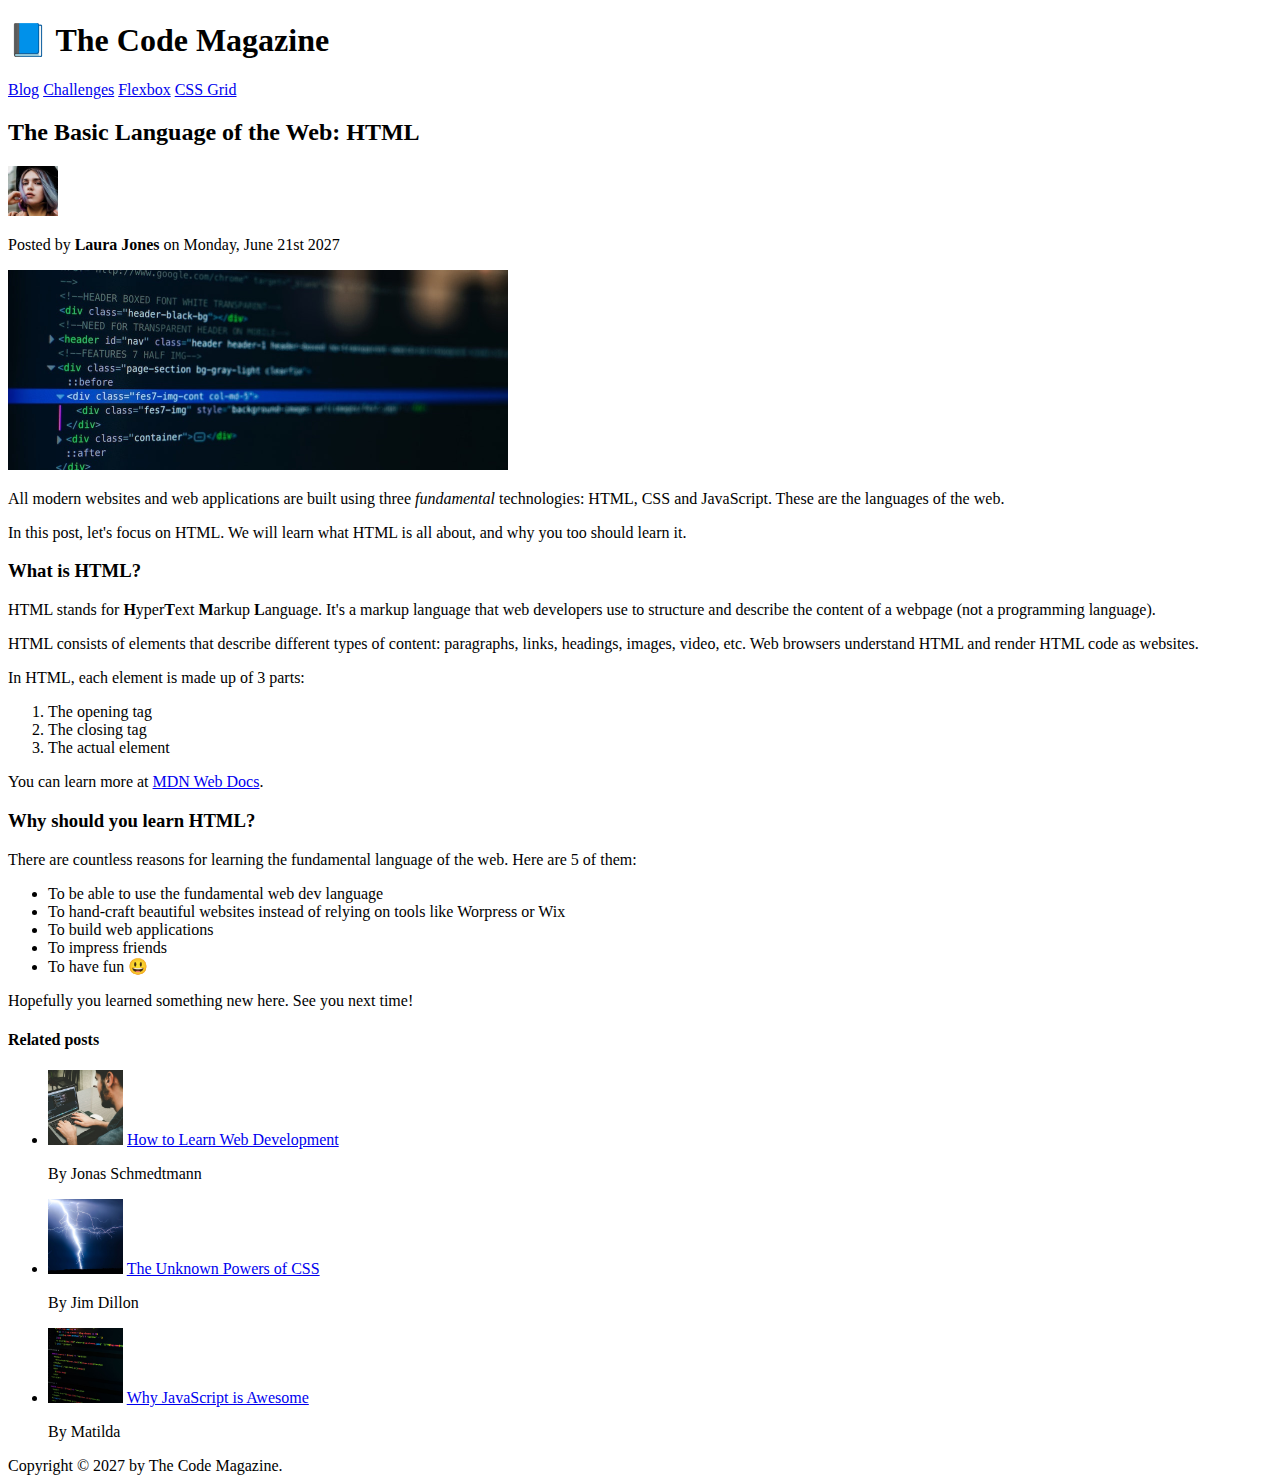
<file: Final/02-HTML-Fundamentals/index.html>
<!DOCTYPE html>
<html lang="en">
  <head>
    <meta charset="UTF-8" />
    <title>The Basic Language of the Web: HTML</title>
  </head>

  <body>
    <!--
    <h1>The Basic Language of the Web: HTML</h1>
    <h2>The Basic Language of the Web: HTML</h2>
    <h3>The Basic Language of the Web: HTML</h3>
    <h4>The Basic Language of the Web: HTML</h4>
    <h5>The Basic Language of the Web: HTML</h5>
    <h6>The Basic Language of the Web: HTML</h6>
    -->

    <header>
      <h1>📘 The Code Magazine</h1>

      <nav>
        <a href="blog.html">Blog</a>
        <a href="#">Challenges</a>
        <a href="#">Flexbox</a>
        <a href="#">CSS Grid</a>
      </nav>
    </header>

    <article>
      <header>
        <h2>The Basic Language of the Web: HTML</h2>

        <img
          src="img/laura-jones.jpg"
          alt="Headshot of Laura Jones"
          height="50"
          width="50"
        />

        <p>Posted by <strong>Laura Jones</strong> on Monday, June 21st 2027</p>

        <img
          src="img/post-img.jpg"
          alt="HTML code on a screen"
          width="500"
          height="200"
        />
      </header>

      <p>
        All modern websites and web applications are built using three
        <em>fundamental</em>
        technologies: HTML, CSS and JavaScript. These are the languages of the
        web.
      </p>

      <p>
        In this post, let's focus on HTML. We will learn what HTML is all about,
        and why you too should learn it.
      </p>

      <h3>What is HTML?</h3>
      <p>
        HTML stands for <strong>H</strong>yper<strong>T</strong>ext
        <strong>M</strong>arkup <strong>L</strong>anguage. It's a markup
        language that web developers use to structure and describe the content
        of a webpage (not a programming language).
      </p>
      <p>
        HTML consists of elements that describe different types of content:
        paragraphs, links, headings, images, video, etc. Web browsers understand
        HTML and render HTML code as websites.
      </p>
      <p>In HTML, each element is made up of 3 parts:</p>

      <ol>
        <li>The opening tag</li>
        <li>The closing tag</li>
        <li>The actual element</li>
      </ol>

      <p>
        You can learn more at
        <a
          href="https://developer.mozilla.org/en-US/docs/Web/HTML"
          target="_blank"
          >MDN Web Docs</a
        >.
      </p>

      <h3>Why should you learn HTML?</h3>

      <p>
        There are countless reasons for learning the fundamental language of the
        web. Here are 5 of them:
      </p>

      <ul>
        <li>To be able to use the fundamental web dev language</li>
        <li>
          To hand-craft beautiful websites instead of relying on tools like
          Worpress or Wix
        </li>
        <li>To build web applications</li>
        <li>To impress friends</li>
        <li>To have fun 😃</li>
      </ul>

      <p>Hopefully you learned something new here. See you next time!</p>
    </article>

    <aside>
      <h4>Related posts</h4>

      <ul>
        <li>
          <img
            src="img/related-1.jpg"
            alt="Person programming"
            width="75"
            width="75"
          />
          <a href="#">How to Learn Web Development</a>
          <p>By Jonas Schmedtmann</p>
        </li>
        <li>
          <img src="img/related-2.jpg" alt="Lightning" width="75" heigth="75" />
          <a href="#">The Unknown Powers of CSS</a>
          <p>By Jim Dillon</p>
        </li>
        <li>
          <img
            src="img/related-3.jpg"
            alt="JavaScript code on a screen"
            width="75"
            height="75"
          />
          <a href="#">Why JavaScript is Awesome</a>
          <p>By Matilda</p>
        </li>
      </ul>
    </aside>

    <footer>Copyright &copy; 2027 by The Code Magazine.</footer>
  </body>
</html>
</file>
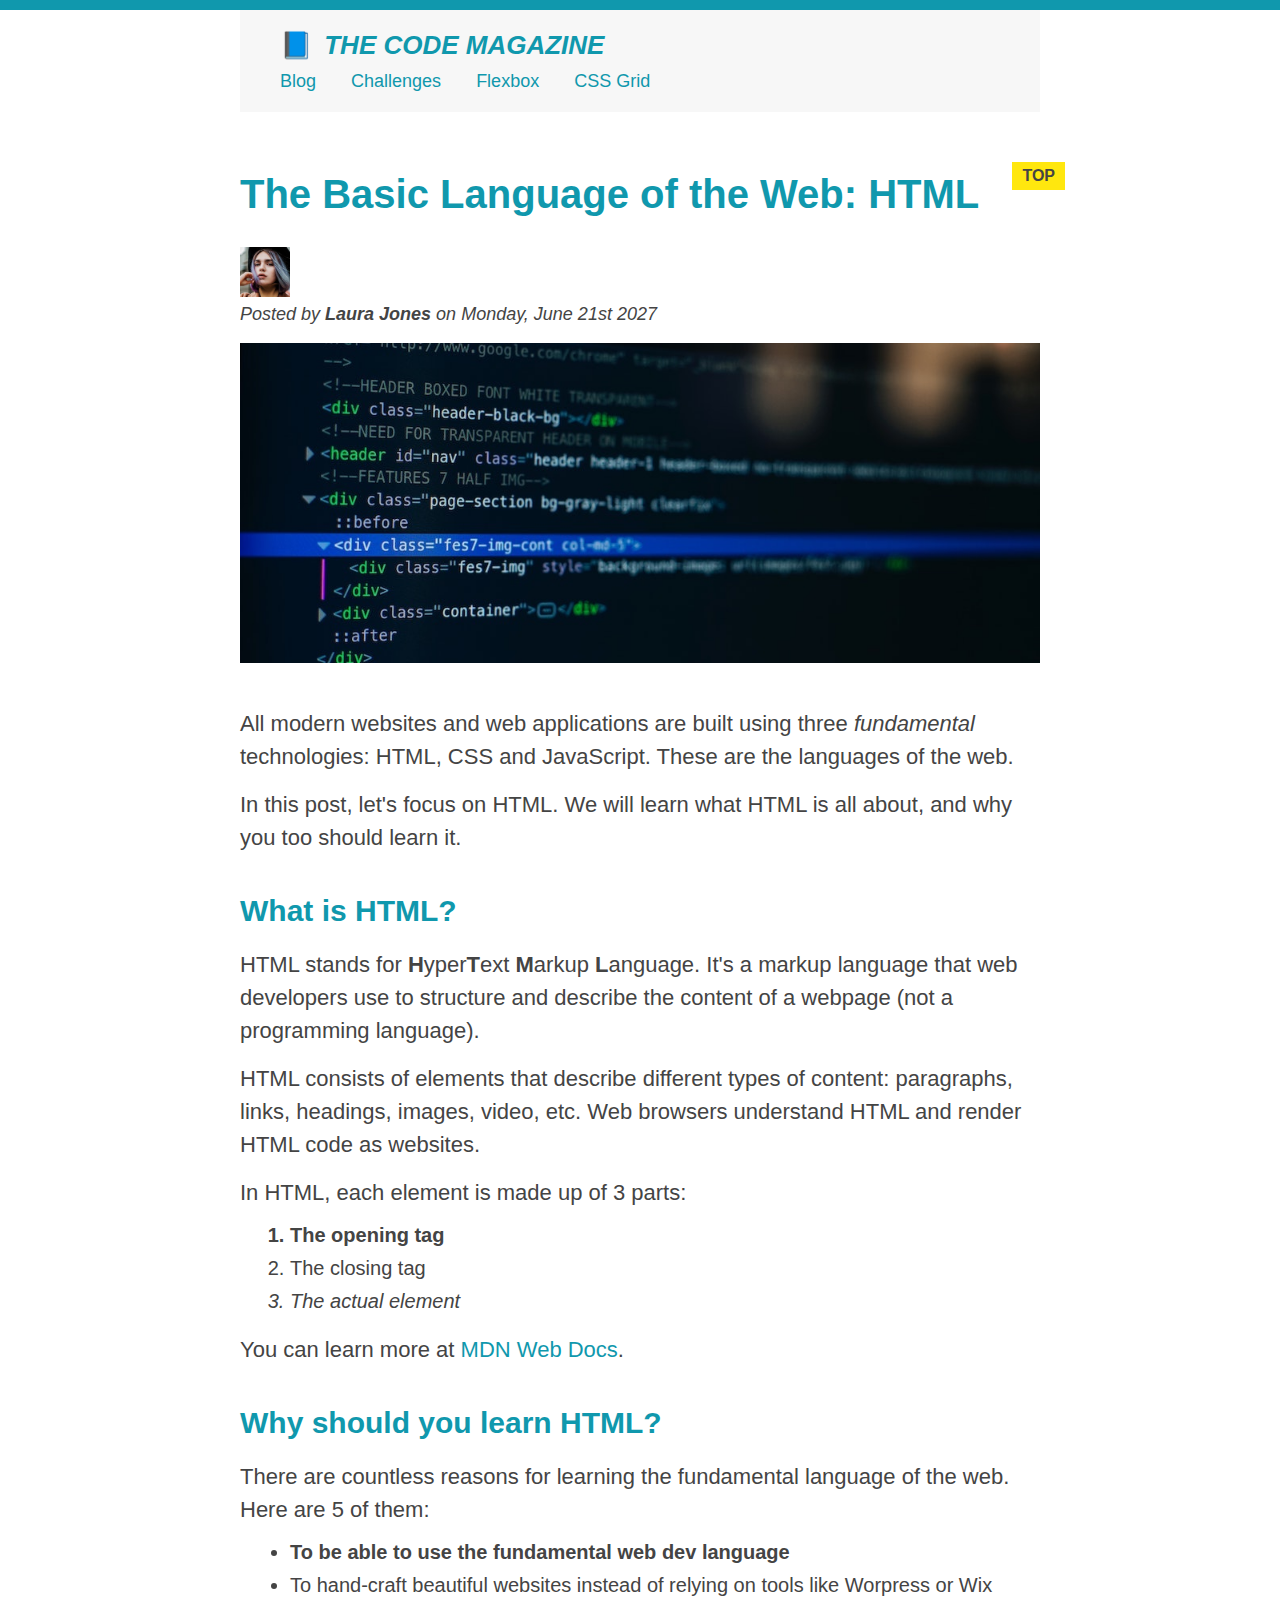
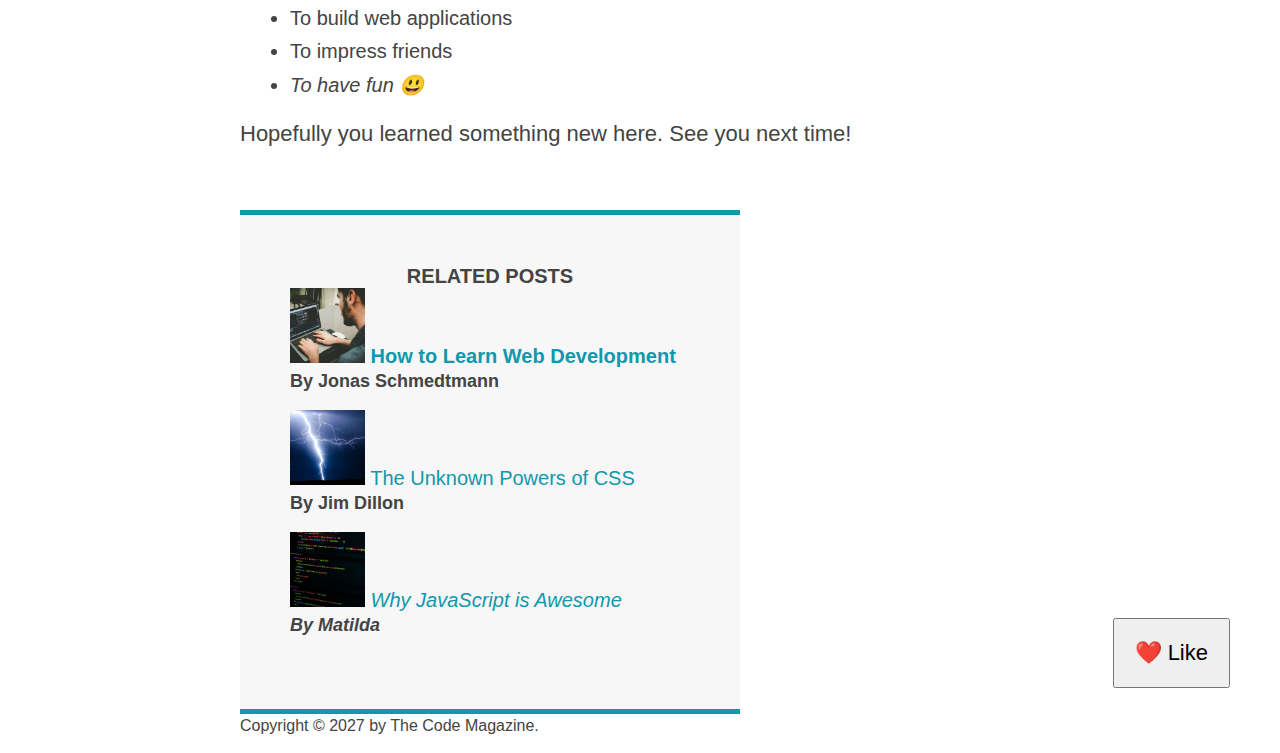
<file: Final/03-CSS-Fundamentals/index.html>
<!DOCTYPE html>
<html lang="en">
  <head>
    <meta charset="UTF-8" />
    <link href="style.css" rel="stylesheet" />

    <title>The Basic Language of the Web: HTML</title>
  </head>

  <body>
    <!--
    <h1>The Basic Language of the Web: HTML</h1>
    <h2>The Basic Language of the Web: HTML</h2>
    <h3>The Basic Language of the Web: HTML</h3>
    <h4>The Basic Language of the Web: HTML</h4>
    <h5>The Basic Language of the Web: HTML</h5>
    <h6>The Basic Language of the Web: HTML</h6>
    -->

    <div class="container">
      <header class="main-header">
        <h1>📘 The Code Magazine</h1>

        <nav>
          <!-- <strong>This is the navigation</strong> -->
          <a href="blog.html">Blog</a>
          <a href="#">Challenges</a>
          <a href="#">Flexbox</a>
          <a href="#">CSS Grid</a>
        </nav>
      </header>

      <article>
        <header class="post-header">
          <h2>The Basic Language of the Web: HTML</h2>

          <img
            src="img/laura-jones.jpg"
            alt="Headshot of Laura Jones"
            height="50"
            width="50"
          />

          <p id="author">
            Posted by <strong>Laura Jones</strong> on Monday, June 21st 2027
          </p>

          <img
            src="img/post-img.jpg"
            alt="HTML code on a screen"
            width="500"
            height="200"
            class="post-img"
          />
          <button>❤️ Like</button>
        </header>

        <p>
          All modern websites and web applications are built using three
          <em>fundamental</em>
          technologies: HTML, CSS and JavaScript. These are the languages of the
          web.
        </p>

        <p>
          In this post, let's focus on HTML. We will learn what HTML is all
          about, and why you too should learn it.
        </p>

        <h3>What is HTML?</h3>
        <p>
          HTML stands for <strong>H</strong>yper<strong>T</strong>ext
          <strong>M</strong>arkup <strong>L</strong>anguage. It's a markup
          language that web developers use to structure and describe the content
          of a webpage (not a programming language).
        </p>
        <p>
          HTML consists of elements that describe different types of content:
          paragraphs, links, headings, images, video, etc. Web browsers
          understand HTML and render HTML code as websites.
        </p>
        <p>In HTML, each element is made up of 3 parts:</p>

        <ol>
          <li class="first-li">The opening tag</li>
          <li>The closing tag</li>
          <li>The actual element</li>
        </ol>

        <p>
          You can learn more at
          <a
            href="https://developer.mozilla.org/en-US/docs/Web/HTML"
            target="_blank"
            >MDN Web Docs</a
          >.
        </p>

        <h3>Why should you learn HTML?</h3>

        <p>
          There are countless reasons for learning the fundamental language of
          the web. Here are 5 of them:
        </p>

        <ul>
          <li class="first-li">
            To be able to use the fundamental web dev language
          </li>
          <li>
            To hand-craft beautiful websites instead of relying on tools like
            Worpress or Wix
          </li>
          <li>To build web applications</li>
          <li>To impress friends</li>
          <li>To have fun 😃</li>
        </ul>

        <p>Hopefully you learned something new here. See you next time!</p>
      </article>

      <aside>
        <h4>Related posts</h4>

        <ul class="related">
          <li>
            <img
              src="img/related-1.jpg"
              alt="Person programming"
              width="75"
              height="75"
            />
            <a href="#">How to Learn Web Development</a>
            <p class="related-author">By Jonas Schmedtmann</p>
          </li>
          <li>
            <img
              src="img/related-2.jpg"
              alt="Lightning"
              width="75"
              height="75"
            />
            <a href="#">The Unknown Powers of CSS</a>
            <p class="related-author">By Jim Dillon</p>
          </li>
          <li>
            <img
              src="img/related-3.jpg"
              alt="JavaScript code on a screen"
              width="75"
              height="75"
            />
            <a href="#">Why JavaScript is Awesome</a>
            <p class="related-author">By Matilda</p>
          </li>
        </ul>
      </aside>

      <footer>
        <p id="copyright" class="copyright text">
          Copyright &copy; 2027 by The Code Magazine.
        </p>
      </footer>
    </div>
  </body>
</html>
</file>
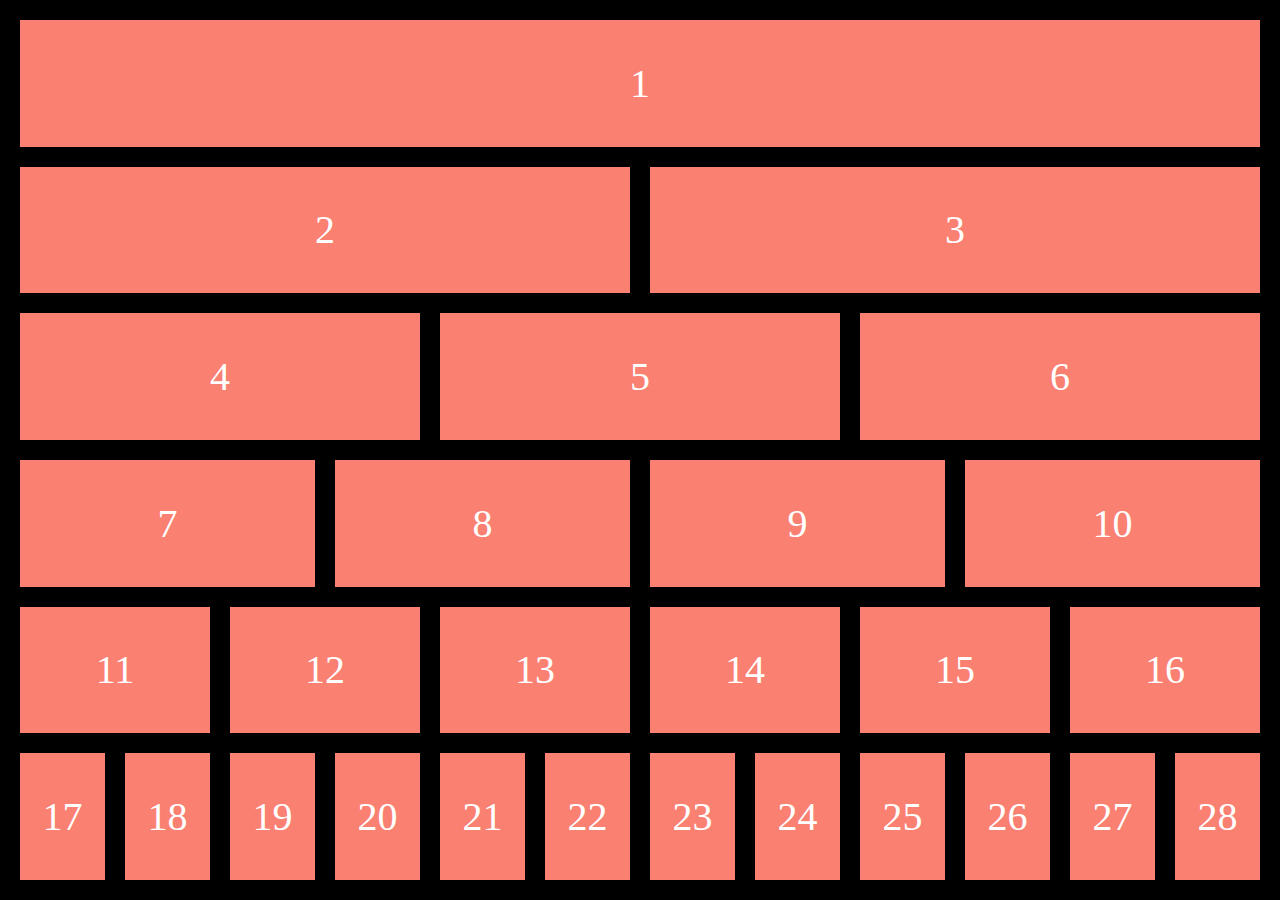
<file: Final/04-GRID/layout1/index.html>
<!DOCTYPE html>
<html lang="en">
<head>
    <meta charset="UTF-8">
    <meta name="viewport" content="width=device-width, initial-scale=1.0">
    <title>Document</title>
    <link rel="stylesheet" href="style.css">
</head>
<body>
    <div class="grid-container">
        <div class="item item1">1</div>
        <div class="item item2">2</div>
        <div class="item item3">3</div>
        <div class="item item4">4</div>
        <div class="item item5">5</div>
        <div class="item item6">6</div>
        <div class="item item7">7</div>
        <div class="item item8">8</div>
        <div class="item item9">9</div>
        <div class="item item10">10</div>
        <div class="item item11">11</div>
        <div class="item item12">12</div>
        <div class="item item13">13</div>
        <div class="item item14">14</div>
        <div class="item item15">15</div>
        <div class="item item16">16</div>
        <div class="item item17">17</div>
        <div class="item item18">18</div>
        <div class="item item19">19</div>
        <div class="item item20">20</div>
        <div class="item item21">21</div>
        <div class="item item22">22</div>
        <div class="item item23">23</div>
        <div class="item item24">24</div>
        <div class="item item25">25</div>
        <div class="item item26">26</div>
        <div class="item item27">27</div>
        <div class="item item28">28</div>
    </div>
</body>
</html>
</file>
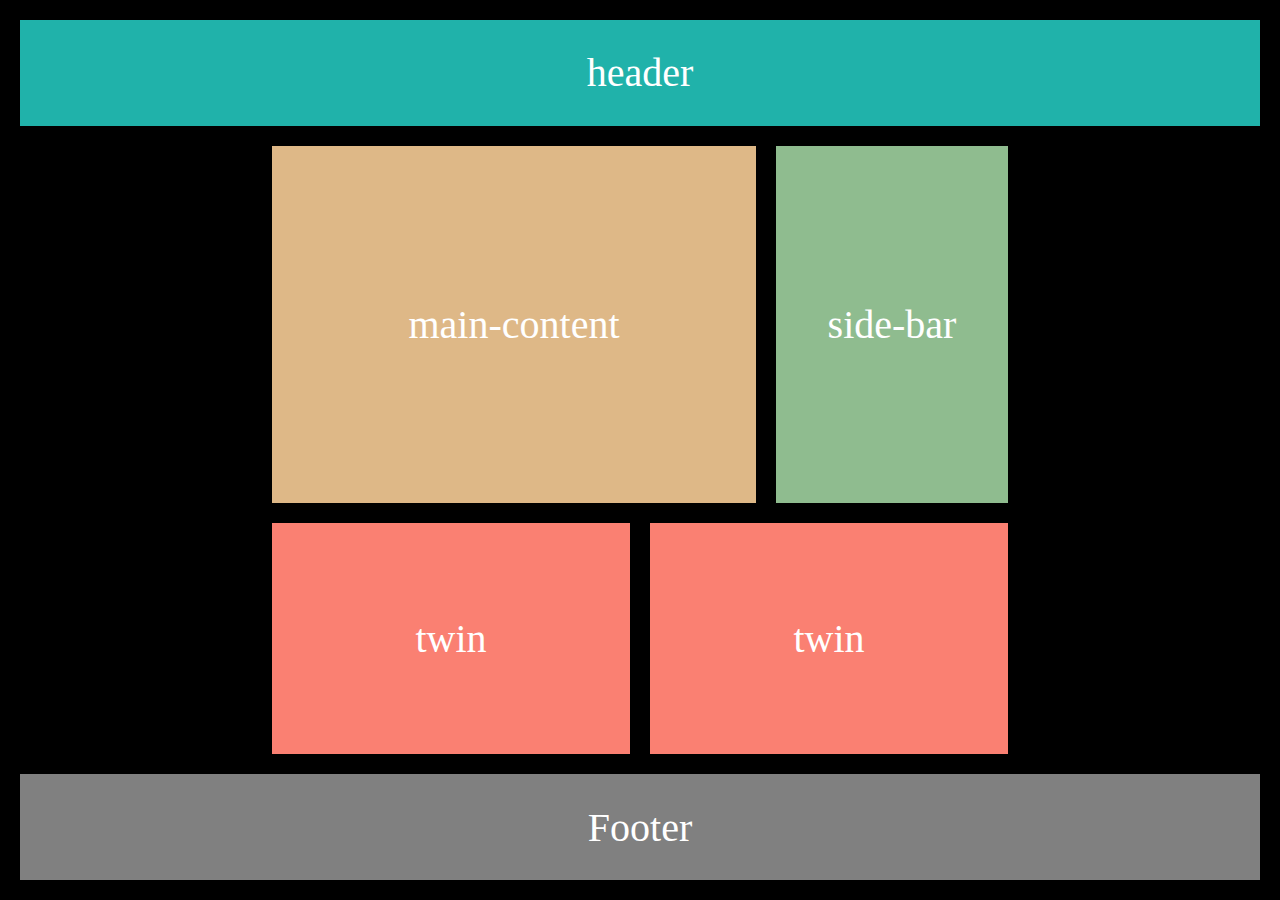
<file: Final/04-GRID/layout2/index.html>
<!DOCTYPE html>
<html lang="en">
<head>
    <meta charset="UTF-8">
    <meta name="viewport" content="width=device-width, initial-scale=1.0">
    <title>Document</title>
    <link rel="stylesheet" href="style.css">
</head>
<body>
    <div class="grid-container">
        <div class="item header">header</div>
        <div class="item main-content">main-content</div>
        <div class="item side-bar">side-bar</div>
        <div class="item twin1">twin</div>
        <div class="item twin2">twin</div>
        <div class="item footer">Footer</div>
    </div>
</body>
</html>
</file>
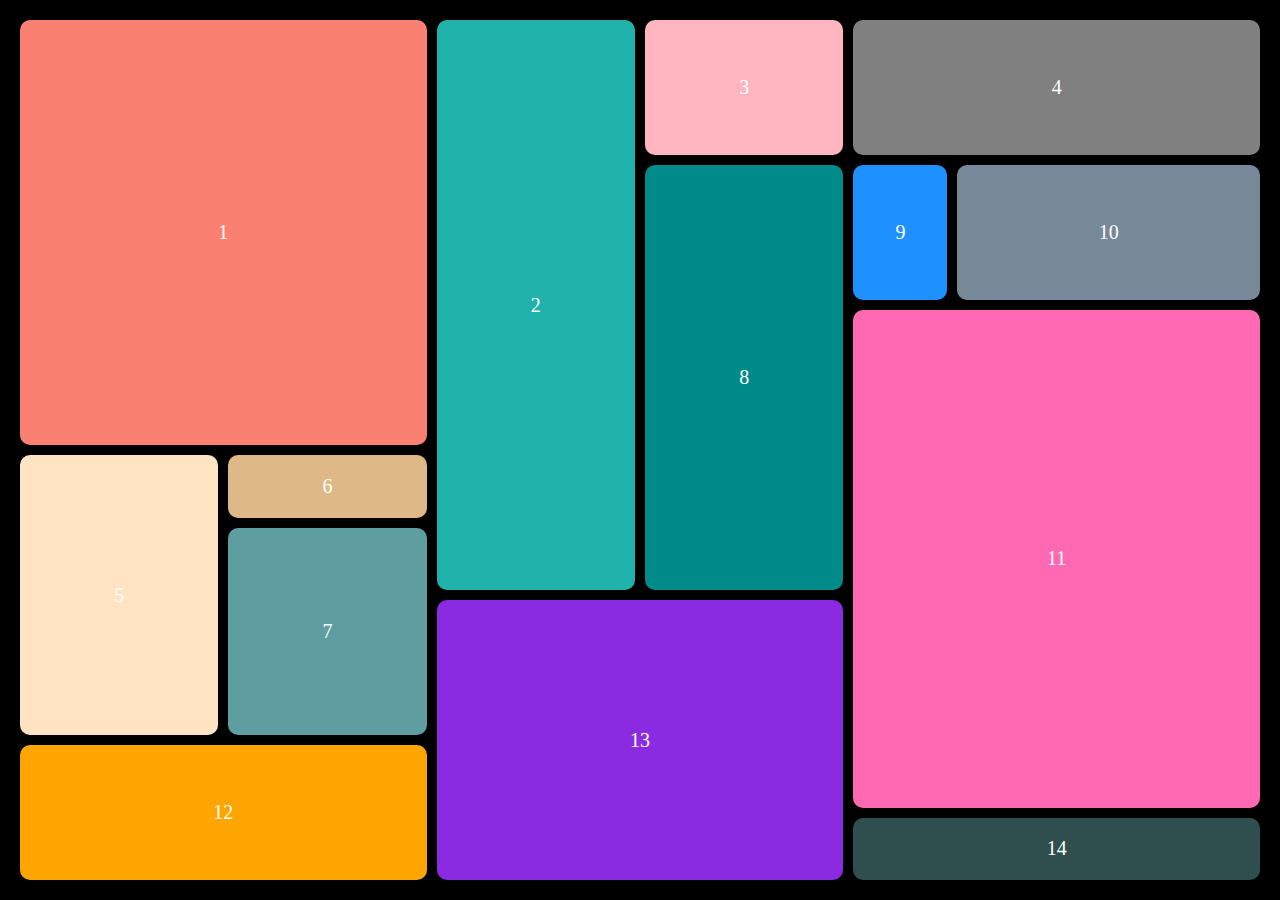
<file: Final/04-GRID/layout3/index.html>
<!DOCTYPE html>
<html lang="en">
<head>
    <meta charset="UTF-8">
    <meta name="viewport" content="width=device-width, initial-scale=1.0">
    <title>Document</title>
    <link rel="stylesheet" href="style.css">
</head>
<body>
    <div class="grid-container">
        <div class="item item1">1</div>
        <div class="item item2">2</div>
        <div class="item item3">3</div>
        <div class="item item4">4</div>
        <div class="item item5">5</div>
        <div class="item item6">6</div>
        <div class="item item7">7</div>
        <div class="item item8">8</div>
        <div class="item item9">9</div>
        <div class="item item10">10</div>
        <div class="item item11">11</div>
        <div class="item item12">12</div>
        <div class="item item13">13</div>
        <div class="item item14">14</div>
    </div>
</body>
</html>
</file>
<file: Final/03-CSS-Fundamentals/style.css>
* {
  /* border-top: 10px solid #1098ad; */
  margin: 0;
  padding: 0;
}

/* PAGE SECTIONS */
body {
  color: #444;
  font-family: sans-serif;

  border-top: 10px solid #1098ad;
  position: relative;
}

.container {
  width: 800px;
  /* margin-left: auto;
  margin-right: auto; */
  margin: 0 auto;
}

.main-header {
  background-color: #f7f7f7;
  /* padding: 20px;
  padding-left: 40px;
  padding-right: 40px; */
  padding: 20px 40px;
  margin-bottom: 60px;
  /* height: 80px; */
}

nav {
  font-size: 18px;
  /* text-align: center; */
}

article {
  margin-bottom: 60px;
}

.post-header {
  margin-bottom: 40px;
  /* position: relative; */
}

aside {
  background-color: #f7f7f7;
  border-top: 5px solid #1098ad;
  border-bottom: 5px solid #1098ad;
  /* padding-top: 50px;
  padding-bottom: 50px; */
  padding: 50px 0;
  width: 500px;
}

/* SMALLER ELEMENTS */
h1,
h2,
h3 {
  color: #1098ad;
}

h1 {
  font-size: 26px;
  text-transform: uppercase;
  font-style: italic;
}

h2 {
  font-size: 40px;
  margin-bottom: 30px;
}

h3 {
  font-size: 30px;
  margin-bottom: 20px;
  margin-top: 40px;
}

h4 {
  font-size: 20px;
  text-transform: uppercase;
  text-align: center;
}

p {
  font-size: 22px;
  line-height: 1.5;
  margin-bottom: 15px;
}

ul,
ol {
  margin-left: 50px;
  margin-bottom: 20px;
}

li {
  font-size: 20px;
  margin-bottom: 10px;
  /* display: inline; */
}

li:last-child {
  margin-bottom: 0;
}

/* footer p {
  font-size: 16px;
} */

/* article header p {
  font-style: italic;
} */

#author {
  font-style: italic;
  font-size: 18px;
}

#copyright {
  font-size: 16px;
}

.related-author {
  font-size: 18px;
  font-weight: bold;
}

/* ul {
  list-style: none;
} */

.related {
  list-style: none;
}

body {
  /* background-color: orangered; */
}

/* .first-li {
  font-weight: bold;
} */

li:first-child {
  font-weight: bold;
}

li:last-child {
  font-style: italic;
}

li:nth-child(even) {
  /* color: red; */
}

/* Misconception: this won't work! */
article p:first-child {
  color: red;
}

/* Styling links */
a:link {
  color: #1098ad;
  text-decoration: none;
}

a:visited {
  /* color: #777; */
  color: #1098ad;
}

a:hover {
  color: orangered;
  font-weight: bold;
  text-decoration: underline orangered;
}

a:active {
  background-color: black;
  font-style: italic;
}
/* LVHA */

.post-img {
  width: 100%;
  height: auto;
}

nav a:link {
  /* background-color: orangered;
  margin: 20px;
  padding: 20px;

  display: block; */

  margin-right: 30px;
  margin-top: 10px;
  display: inline-block;
}

nav a:link:last-child {
  margin-right: 0;
}

button {
  font-size: 22px;
  padding: 20px;
  cursor: pointer;

  position: absolute;
  /* top: 50px;
  left: 50px; */
  bottom: 50px;
  right: 50px;
}

h1::first-letter {
  font-style: normal;
  margin-right: 5px;
}

h3 + p::first-line {
  /* color: red; */
}

h2 {
  /* background-color: orange; */
  position: relative;
}

h2::before {
  content: "TOP";
  background-color: #ffe70e;
  color: #444;
  font-size: 16px;
  font-weight: bold;
  display: inline-block;
  padding: 5px 10px;
  position: absolute;
  top: -10px;
  right: -25px;
}

/* Resolving conflicts */
/* #copyright {
  color: red;
}

.copyright {
  color: blue;
}

.text {
  color: yellow;
}

footer p {
  color: green !important;
} */

/* nav a:link,
nav p {
  font-size: 18px;
} */
</file>
<file: Final/04-GRID/layout1/style.css>
* {
  padding: 0;
  margin: 0;
  box-sizing: border-box;
  color: white;
}

html,
body {
  width: 100%;
  height: 100%;
}

.grid-container {
  width: 100%;
  height: 100%;
  background-color: black;
  display: grid;
  gap: 20px;
  grid-template-columns: repeat(12, 1fr);
  padding: 20px;
}

.item {
  width: 100%;
  height: 100%;
  background-color: salmon;
  font-size: 40px;
  display: grid;
  place-items: center;
}

.item1 {
  grid-column: 1 / 13;
}

.item2 {
  grid-column: 1 / 7;
}

.item3 {
  grid-column: 7 / 13;
}

.item4 {
  grid-column: 1/5;
}

.item5 {
  grid-column: 5/9;
}

.item6 {
  grid-column: 9/13;
}

.item7 {
  grid-column: 1/4;
}
.item8 {
  grid-column: 4/7;
}
.item9 {
  grid-column: 7/10;
}
.item10 {
  grid-column: 10/13;
}

.item11 {
  grid-column: 1/3;
}

.item12 {
  grid-column: 3/5;
}

.item13 {
  grid-column: 5/7;
}

.item14 {
  grid-column: 7/9;
}
.item15 {
  grid-column: 9/11;
}

.item16 {
  grid-column: 11/13;
}
</file>
<file: Final/04-GRID/layout2/style.css>
* {
  padding: 0;
  margin: 0;
  box-sizing: border-box;
  color: white;
}

html,
body {
  width: 100%;
  height: 100%;
}

.grid-container {
  width: 100%;
  height: 100%;
  background-color: black;
  display: grid;
  gap: 20px;
  grid-template-columns: repeat(10, 1fr);
  grid-template-rows: repeat(7, 1fr);
  padding: 20px;
}

.item {
  width: 100%;
  height: 100%;
  background-color: salmon;
  font-size: 40px;
  display: grid;
  place-items: center;
}

.header {
  grid-column: 1 / 11;
  background-color: lightseagreen;
}

.main-content {
  /* grid-column: 3 /7;
  grid-row: 2/5; */
  grid-area: 2/3/5/7;
  background-color: burlywood;
}

.side-bar {
  /* grid-column: 7/9;
  grid-row: 2/5; */
  grid-area: 2 / 7 / 5 / 9;
  /* grid-area: row start / column start / row end / column end; */
  background-color: darkseagreen;
}

.twin1 {
  /* grid-column: 3/6;
  grid-row: 5/7; */
  grid-area: 5 / 3 / 7 /6;
}

.twin2 {
  /* grid-column: 6/9;
  grid-row: 5/7; */
  grid-area: 5/6/7/9;
}

.footer {
  grid-column: 1 / 11;
  background-color: gray;
}
</file>
<file: Final/04-GRID/layout3/style.css>
* {
  padding: 0;
  margin: 0;
  box-sizing: border-box;
  color: white;
}

html,
body {
  width: 100%;
  height: 100%;
}

.grid-container {
  width: 100%;
  height: 100%;
  background-color: black;
  display: grid;
  gap: 10px;
  grid-template-columns: repeat(12, 1fr);
  grid-template-rows: repeat(12, 1fr);
  padding: 20px;
}

.item {
  width: 100%;
  height: 100%;
  background-color: salmon;
  font-size: 20px;
  border-radius: 10px;
  display: grid;
  place-items: center;
}

.item1 {
  grid-column: 1/5;
  grid-row: 1/7;
}

.item2 {
  grid-column: 5/7;
  grid-row: 1/9;
  background-color: lightseagreen;
}

.item3 {
  grid-column: 7/9;
  grid-row: 1/3;
  background-color: lightpink;
}

.item4 {
  grid-column: 9/13;
  grid-row: 1/3;
  background-color: gray;
}

.item5 {
  grid-column: 1/3;
  grid-row: 7/11;
  background-color: bisque;
}

.item6 {
  grid-column: 3/5;
  grid-row: 7/8;
  background-color: burlywood;
}

.item7 {
  grid-column: 3/5;
  grid-row: 8/11;
  background-color: cadetblue;
}

.item8 {
  grid-column: 7/9;
  grid-row: 3/9;
  background-color: darkcyan;
}

.item9 {
  grid-column: 9/10;
  grid-row: 3/5;
  background-color: dodgerblue;
}

.item10 {
  grid-column: 10/13;
  grid-row: 3/5;
  background-color: lightslategrey;
}

.item11 {
  grid-column: 9/13;
  grid-row: 5/12;
  background-color: hotpink;
}

.item12 {
  grid-column: 1/5;
  grid-row: 11/13;
  background-color: orange;
}

.item13 {
  grid-column: 5/9;
  grid-row: 9/13;
  background-color: blueviolet;
}

.item14 {
  grid-row: 12/13;
  grid-column: 9/13;
  background-color: darkslategray;
}
</file>
